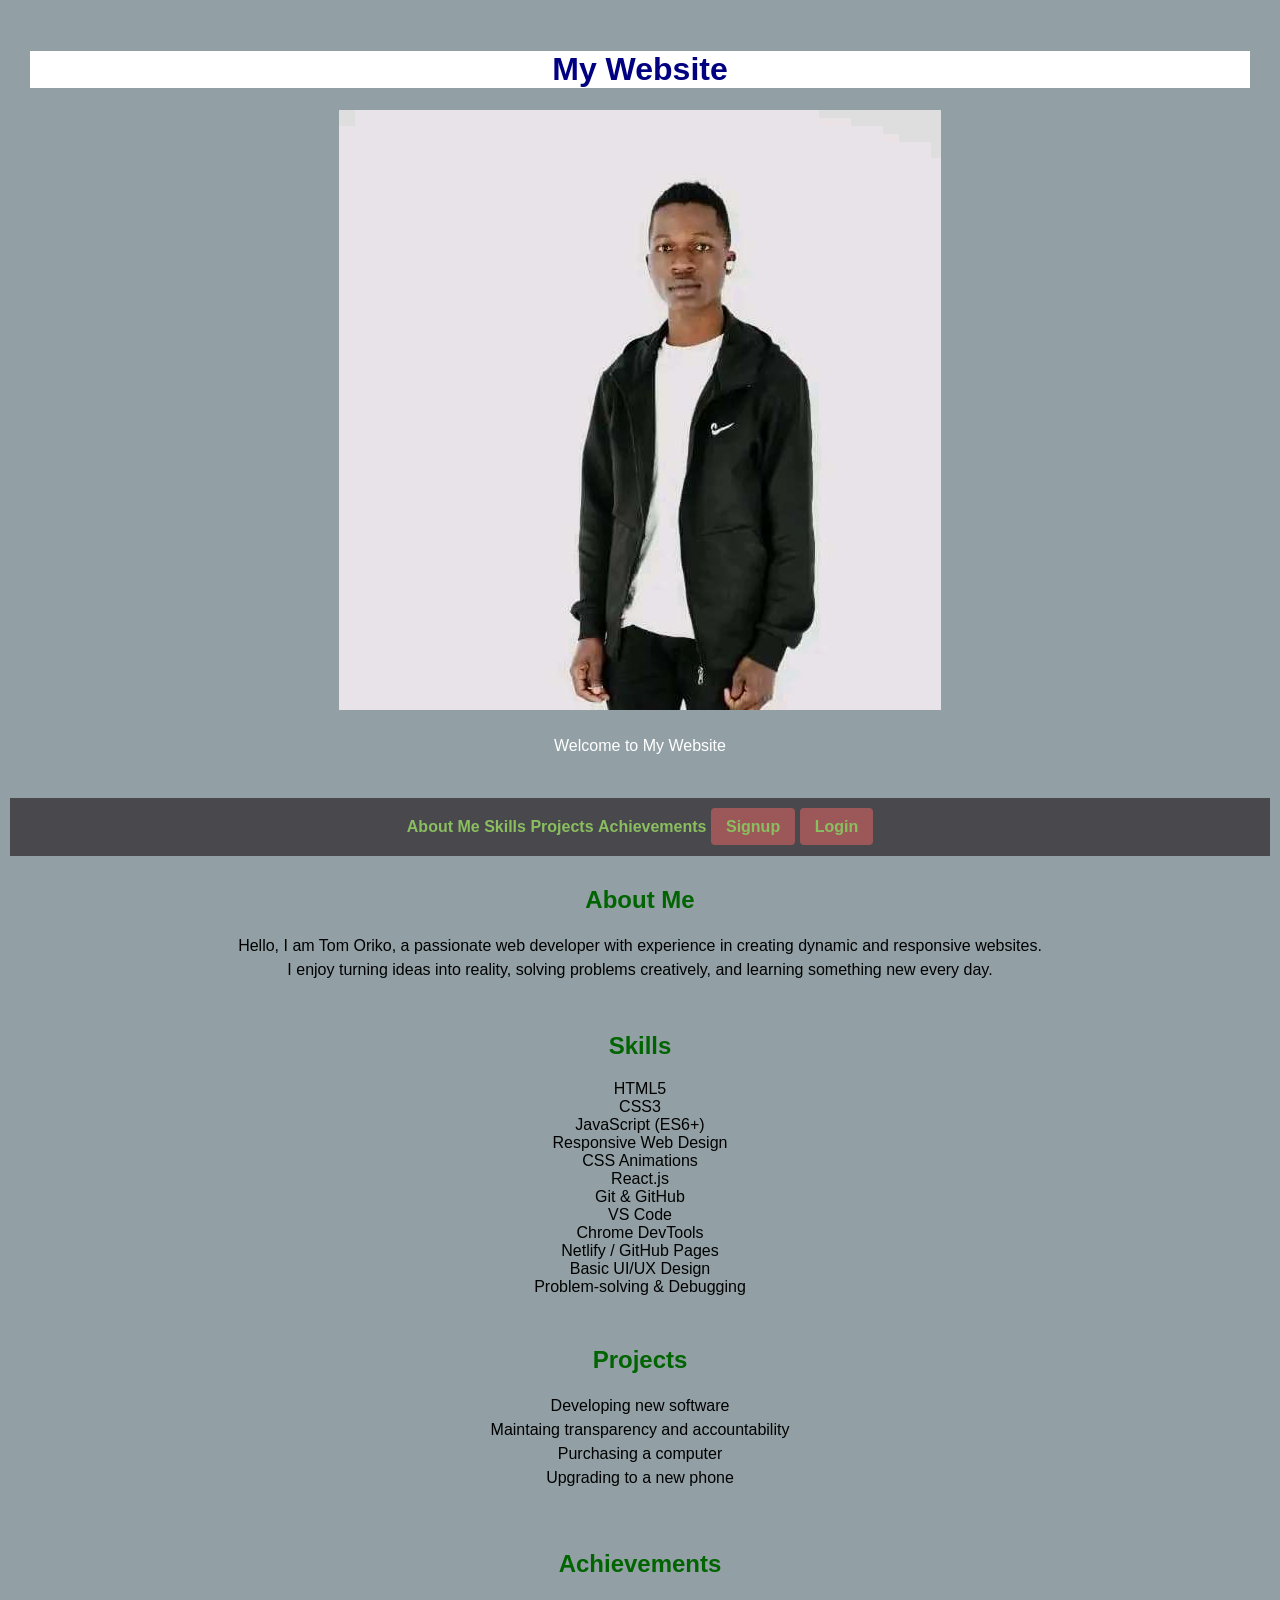
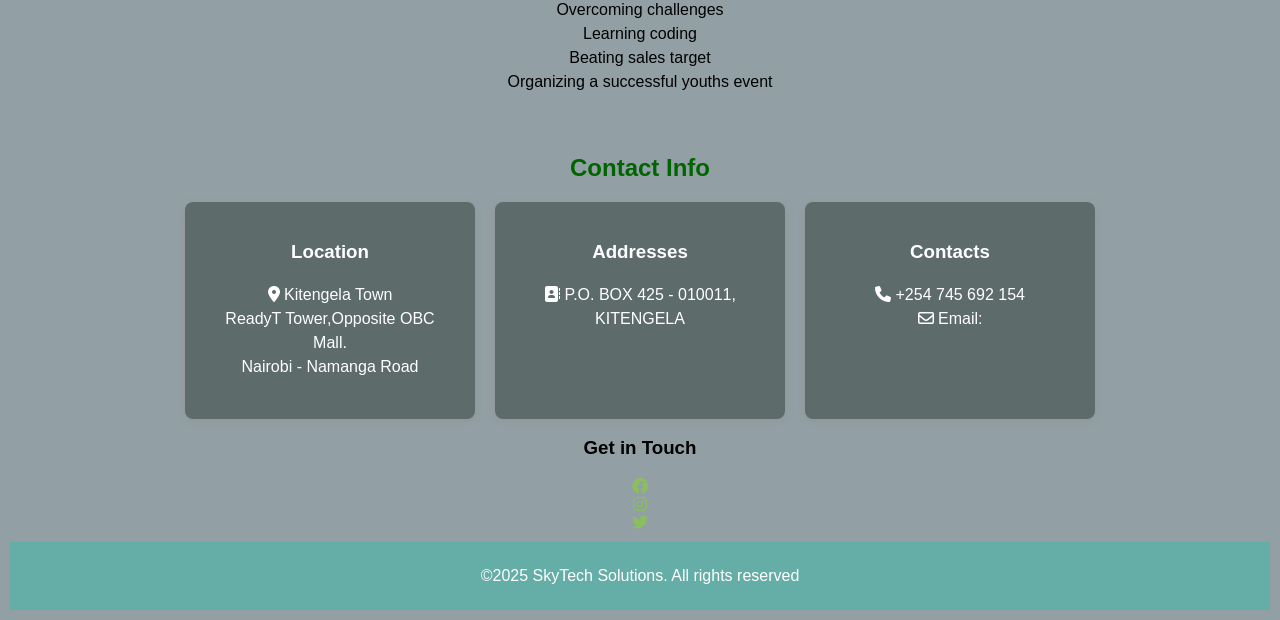
<file: index.html>
<!DOCTYPE html>
<html lang="en">
    
<head>
    <meta charset="UTF-8">
    <meta name="viewport" content="width=device-width, initial-scale=1">


<link rel="icon" href="./Ets.webp" type="image/x-icon ">
  <link rel="stylesheet" href="https://cdnjs.cloudflare.com/ajax/libs/font-awesome/6.0.0-beta3/css/all.min.css">
  <link rel="stylesheet" href="https://cdnjs.cloudflare.com/ajax/libs/font-awesome/6.0.0-beta3/css/v4-shims.min.css">
  <link rel="stylesheet" href="https://cdnjs.cloudflare.com/ajax/libs/font-awesome/6.0.0-beta3/css/all.min.css">
  <link rel="stylesheet" href="https://cdnjs.cloudflare.com/ajax/libs/font-awesome/6.0.0-beta3/css/v4-shims.min.css">
  
    <title>My Website</title>
</head>
<link rel="stylesheet" href="style.css">
<body>

    <header>
        <div class="container"> </div>
        <div class="logo"></div>
        <h1>My Website</h1>

        <img src="Image_2024_10_30_11_34_48.png">
        <p>Welcome to My Website</p>
        
    </header>
        <nav>
                <a href="#About">About Me </a>
                <a href="#Skills">Skills</a>
                <a href="#Projects">Projects</a>
                <a href="#Achievements">Achievements</a>
                <a href="./authenticate/register.html" class="authentication">Signup</a>
                <a href="./authenticate/login.html" class="authentication">Login</a>
  
        </nav>

            </div>
            <section id="about">
    <h2>About Me</h2>
    <p>
        Hello, I am Tom Oriko, a passionate web developer with experience in creating dynamic and responsive websites.<br>
I enjoy turning ideas into reality, solving problems creatively, and learning something new every day.</p>

           
           <section id="skills">
    <h2>Skills</h2>
    <div class="skills-container">
        <div class="skill">HTML5</div>
        <div class="skill">CSS3</div>
        <div class="skill">JavaScript (ES6+)</div>
        <div class="skill">Responsive Web Design</div>
        <div class="skill">CSS Animations</div>
        <div class="skill">React.js</div>
        <div class="skill">Git & GitHub</div>
        <div class="skill">VS Code</div>
        <div class="skill">Chrome DevTools</div>
        <div class="skill">Netlify / GitHub Pages</div>
        <div class="skill">Basic UI/UX Design</div>
        <div class="skill">Problem-solving & Debugging</div>
    </div>
</section>
            

            </div>
        </section>
        <section id="Projects">
            <h2>Projects</h2>

            <p>
                Developing new software</br>
                Maintaing transparency and accountability</br>
                Purchasing a computer<br>
                Upgrading to a new phone</p>
            
        </section>
        <section id="Achievements">
            <h2>Achievements</h2>
            <p>
                Overcoming challenges <br>
                Learning coding<br>
                Beating sales target<br>
                Organizing a successful youths event</p>
            
        </section>
                    

          <!-- Contact Section -->
  <section id="contact">
    <h2>Contact Info</h2>
  <!-- Contact information  -->
   <div class="location">
    <div class="where">
      <h3>Location</h3>
      <p><i class="fa fa-map-marker" aria-hidden="true"></i>
 Kitengela Town<br> ReadyT Tower,Opposite OBC Mall. <br> Nairobi - Namanga Road </p>
    </div>
    <div class="where">
      <h3>Addresses</h3>
      <p> <i class="fa fa-address-book" aria-hidden="true"></i>
P.O. BOX 425 - 010011, <br> KITENGELA </p>
    </div>
    <div class="where">
      <h3>Contacts</h3>
      <p><i class="fa fa-phone" aria-hidden="true"></i>
 +254 745 692 154<br><i class="fa fa-envelope-o" aria-hidden="true"></i>
 Email:<a href="https://mail.google.com/mail/u/1/#inbox"></a></p>
    </div>
   </div>


    

    
    <div class="social-media"></div>
    <h3>Get in Touch</h3>
    <a href= "https://www.facebook.com/tom.oriko.58"><i class="fab fa-facebook"></i></a><br />
      <a href="https://www.instagram.com/tomastommy654/"><i class="fab fa-instagram"></i></a><br />
      <a href="https://x.com/tom_oriko"><i class="fab fa-twitter"></i></a><br />
   </div>
   </section>

        <footer>
            <p>&copy;2025 SkyTech Solutions. All rights reserved</p>
        </footer>
<script src="script.js"></script>
</body>
</html>
</file>
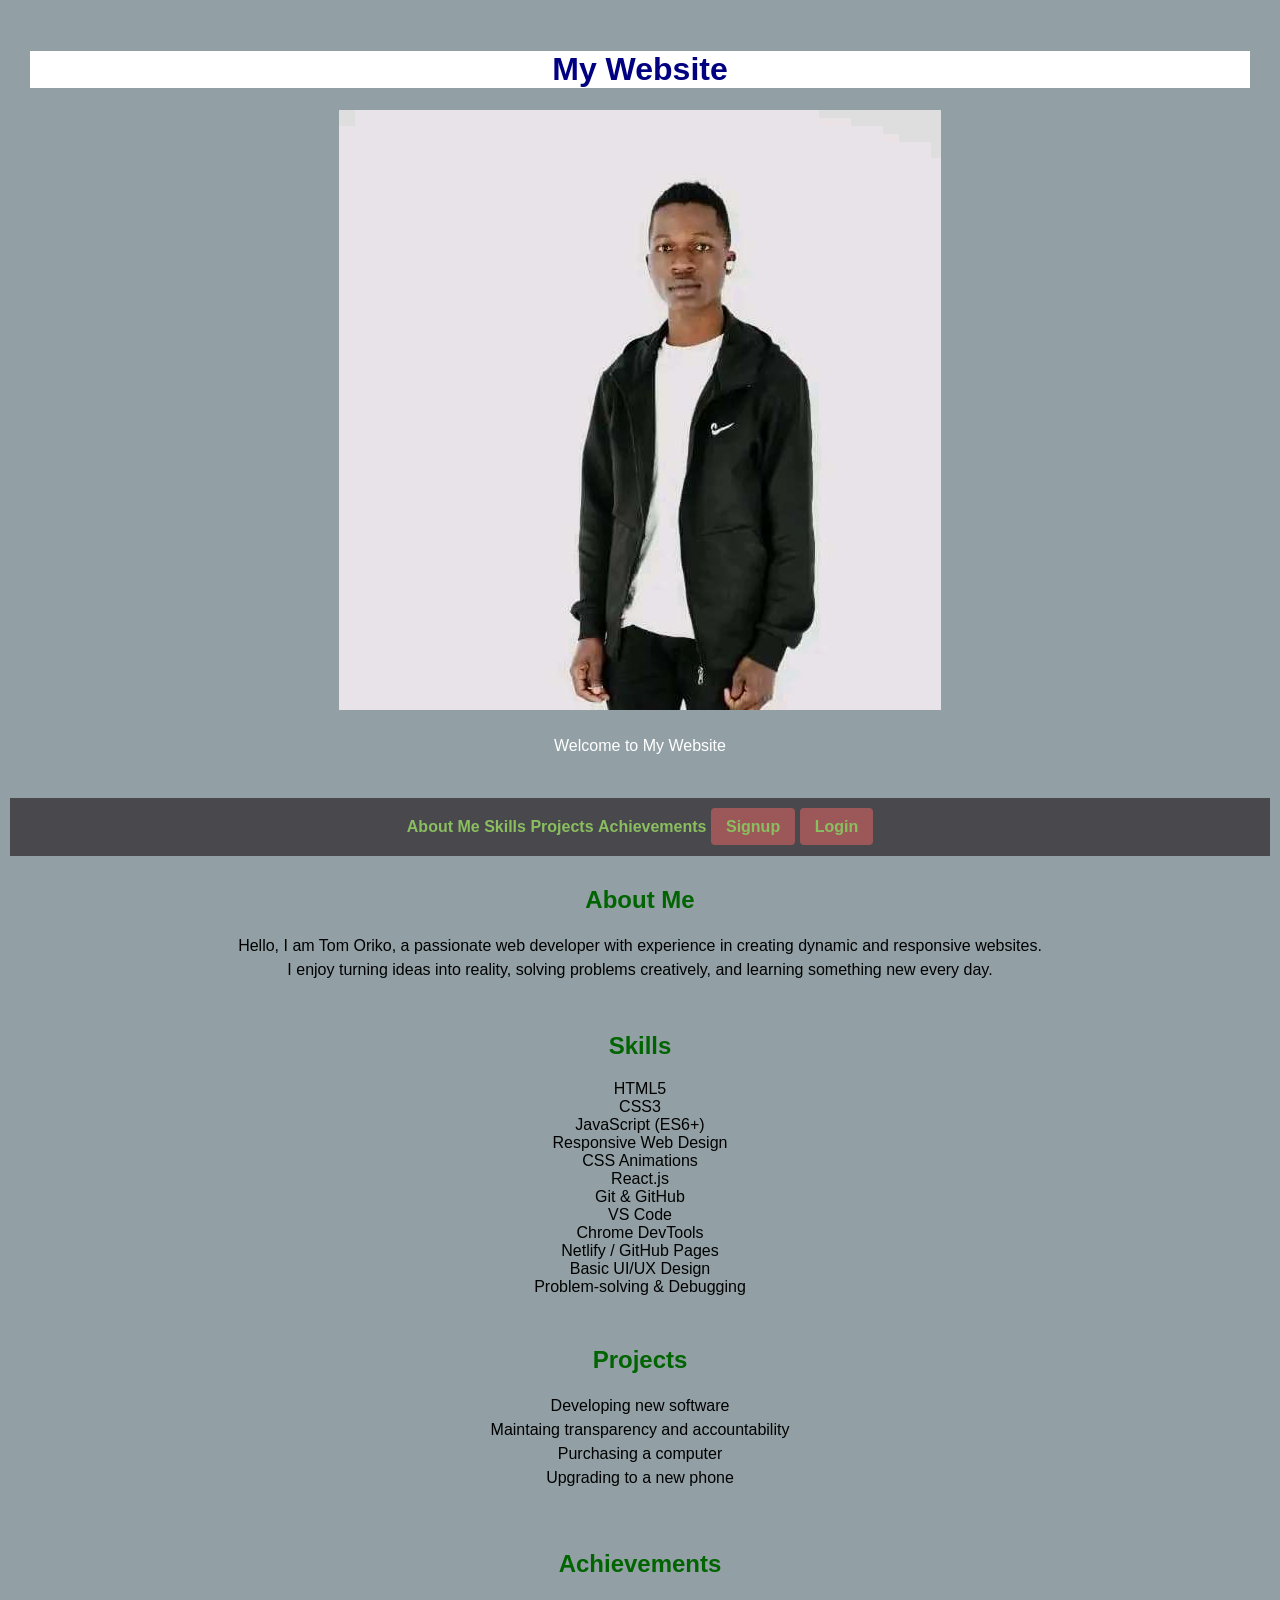
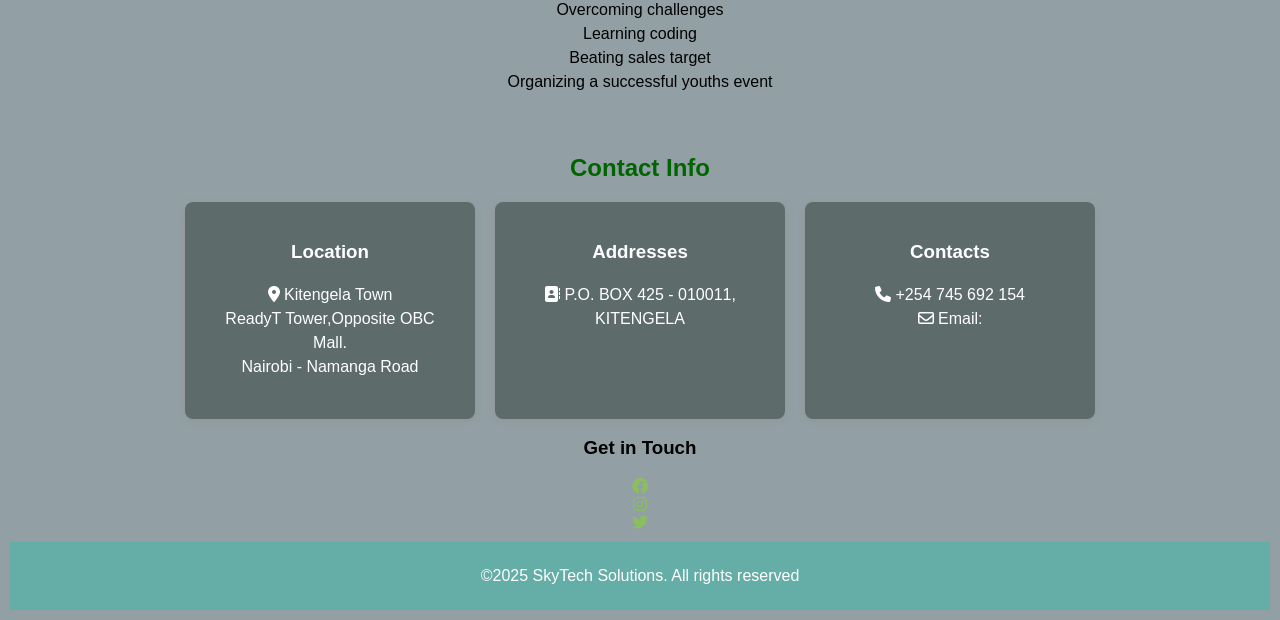
<file: My Website.html>
<!DOCTYPE html>
<html lang="en">
    
<head>
    <meta charset="UTF-8">
    <meta name="viewport" content="width=device-width, initial-scale=1">


<link rel="icon" href="./Ets.webp" type="image/x-icon ">
  <link rel="stylesheet" href="https://cdnjs.cloudflare.com/ajax/libs/font-awesome/6.0.0-beta3/css/all.min.css">
  <link rel="stylesheet" href="https://cdnjs.cloudflare.com/ajax/libs/font-awesome/6.0.0-beta3/css/v4-shims.min.css">
  <link rel="stylesheet" href="https://cdnjs.cloudflare.com/ajax/libs/font-awesome/6.0.0-beta3/css/all.min.css">
  <link rel="stylesheet" href="https://cdnjs.cloudflare.com/ajax/libs/font-awesome/6.0.0-beta3/css/v4-shims.min.css">
  
    <title>My Website</title>
</head>
<link rel="stylesheet" href="myl.css">
<body>

    <header>
        <div class="container"> </div>
        <div class="logo"></div>
        <h1>My Website</h1>

        <img src="Image_2024_10_30_11_34_48.png">
        <p>Welcome to My Website</p>
        
    </header>
        <nav>
                <a href="#About">About Me </a>
                <a href="#Skills">Skills</a>
                <a href="#Projects">Projects</a>
                <a href="#Achievements">Achievements</a>
                <a href="./authenticate/register.html" class="authentication">Signup</a>
                <a href="./authenticate/login.html" class="authentication">Login</a>
  
        </nav>

            </div>
            <section id="about">
    <h2>About Me</h2>
    <p>
        Hello, I am Tom Oriko, a passionate web developer with experience in creating dynamic and responsive websites.<br>
I enjoy turning ideas into reality, solving problems creatively, and learning something new every day.</p>

           
           <section id="skills">
    <h2>Skills</h2>
    <div class="skills-container">
        <div class="skill">HTML5</div>
        <div class="skill">CSS3</div>
        <div class="skill">JavaScript (ES6+)</div>
        <div class="skill">Responsive Web Design</div>
        <div class="skill">CSS Animations</div>
        <div class="skill">React.js</div>
        <div class="skill">Git & GitHub</div>
        <div class="skill">VS Code</div>
        <div class="skill">Chrome DevTools</div>
        <div class="skill">Netlify / GitHub Pages</div>
        <div class="skill">Basic UI/UX Design</div>
        <div class="skill">Problem-solving & Debugging</div>
    </div>
</section>
            

            </div>
        </section>
        <section id="Projects">
            <h2>Projects</h2>

            <p>
                Developing new software</br>
                Maintaing transparency and accountability</br>
                Purchasing a computer<br>
                Upgrading to a new phone</p>
            
        </section>
        <section id="Achievements">
            <h2>Achievements</h2>
            <p>
                Overcoming challenges <br>
                Learning coding<br>
                Beating sales target<br>
                Organizing a successful youths event</p>
            
        </section>
                    

          <!-- Contact Section -->
  <section id="contact">
    <h2>Contact Info</h2>
  <!-- Contact information  -->
   <div class="location">
    <div class="where">
      <h3>Location</h3>
      <p><i class="fa fa-map-marker" aria-hidden="true"></i>
 Kitengela Town<br> ReadyT Tower,Opposite OBC Mall. <br> Nairobi - Namanga Road </p>
    </div>
    <div class="where">
      <h3>Addresses</h3>
      <p> <i class="fa fa-address-book" aria-hidden="true"></i>
P.O. BOX 425 - 010011, <br> KITENGELA </p>
    </div>
    <div class="where">
      <h3>Contacts</h3>
      <p><i class="fa fa-phone" aria-hidden="true"></i>
 +254 745 692 154<br><i class="fa fa-envelope-o" aria-hidden="true"></i>
 Email:<a href="https://mail.google.com/mail/u/1/#inbox"></a></p>
    </div>
   </div>


    

    
    <div class="social-media"></div>
    <h3>Get in Touch</h3>
    <a href= "https://www.facebook.com/tom.oriko.58"><i class="fab fa-facebook"></i></a><br />
      <a href="https://www.instagram.com/tomastommy654/"><i class="fab fa-instagram"></i></a><br />
      <a href="https://x.com/tom_oriko"><i class="fab fa-twitter"></i></a><br />
   </div>
   </section>

        <footer>
            <p>&copy;2025 SkyTech Solutions. All rights reserved</p>
        </footer>
<script src="myl.js"></script>
</body>
</html>
</file>
<file: style.css>
body {
    background-color: rgb(146, 160, 165);
    font-family: Arial, sans-serif;
    margin: 0;
    padding: 10px;
    border-radius: 3px;
}

h1 {
    color: navy;
    text-align: center;
    background-color: white
}

h2 {
    color: darkgreen;
    margin: 20px 0;
    text-align: center;

}

p {
    font-size: 16px;
    line-height: 1.5;
    margin: 20px;
    text-align: center;
    text-decoration-color: black;

}

a {
    color: rgb(138, 190, 95);
    text-decoration: none;
    font-weight: bold;
}

a:hover {
    text-decoration: underline;
    color: aqua;
}

nav {
    text-align: center;
    overflow: hidden;
    background: #48484d;
    gap: 20px;
    padding: 20px;


}

.authentication {
    background: rgb(156, 88, 88);
    padding: 10px 15px;
    border-radius: 4px;
    cursor: pointer;
    text-decoration: none;
}

footer {
    padding: 2px;
    text-align: center;
    background: rgb(101, 173, 167);
    color: white;
}

.projects {
    justify-content: center;
    flex-wrap: wrap;

}

.card {

    width: 50px;
    padding: 20px;
    border-radius: 8px;
}

section {
    text-align: center;
    padding: 10px;

}

.location {
    display: flex;
    flex-wrap: wrap;
    justify-content: center;
    gap: 20px;
    color: white;
}

.where {
    background-color: rgb(93, 107, 107);
    padding: 20px;
    width: 250px;
    border-radius: 8px;
    box-shadow: 0 2px 10px rgba(148, 54, 54, 0.1);
}

.social-media i {
    text-align: center;
    margin-top: 20px;
    display: flexbox;
    justify-content: center;
    left: 10px;
    font-size: 30px;
    font-size: 24px;
    color: blue;
}

header {
    background-color: #2310ce;
    color: white;
    padding: 20px;
    text-align: center;
    background: url();
}

image {
    width: 35%;
    height: 35%;

}
</file>
<file: myl.css>
body {
    background-color: rgb(146, 160, 165);
    font-family: Arial, sans-serif;
    margin: 0;
    padding: 10px;
    border-radius: 3px;
}

h1 {
    color: navy;
    text-align: center;
    background-color: white
}

h2 {
    color: darkgreen;
    margin: 20px 0;
    text-align: center;

}

p {
    font-size: 16px;
    line-height: 1.5;
    margin: 20px;
    text-align: center;
    text-decoration-color: black;

}

a {
    color: rgb(138, 190, 95);
    text-decoration: none;
    font-weight: bold;
}

a:hover {
    text-decoration: underline;
    color: aqua;
}

nav {
    text-align: center;
    overflow: hidden;
    background: #48484d;
    gap: 20px;
    padding: 20px;


}

.authentication {
    background: rgb(156, 88, 88);
    padding: 10px 15px;
    border-radius: 4px;
    cursor: pointer;
    text-decoration: none;
}

footer {
    padding: 2px;
    text-align: center;
    background: rgb(101, 173, 167);
    color: white;
}

.projects {
    justify-content: center;
    flex-wrap: wrap;

}

.card {

    width: 50px;
    padding: 20px;
    border-radius: 8px;
}

section {
    text-align: center;
    padding: 10px;

}

.location {
    display: flex;
    flex-wrap: wrap;
    justify-content: center;
    gap: 20px;
    color: white;
}

.where {
    background-color: rgb(93, 107, 107);
    padding: 20px;
    width: 250px;
    border-radius: 8px;
    box-shadow: 0 2px 10px rgba(148, 54, 54, 0.1);
}

.social-media i {
    text-align: center;
    margin-top: 20px;
    display: flexbox;
    justify-content: center;
    left: 10px;
    font-size: 30px;
    font-size: 24px;
    color: blue;
}

header {
    background-color: #2310ce;
    color: white;
    padding: 20px;
    text-align: center;
    background: url();
}

image {
    width: 35%;
    height: 35%;
}
</file>
